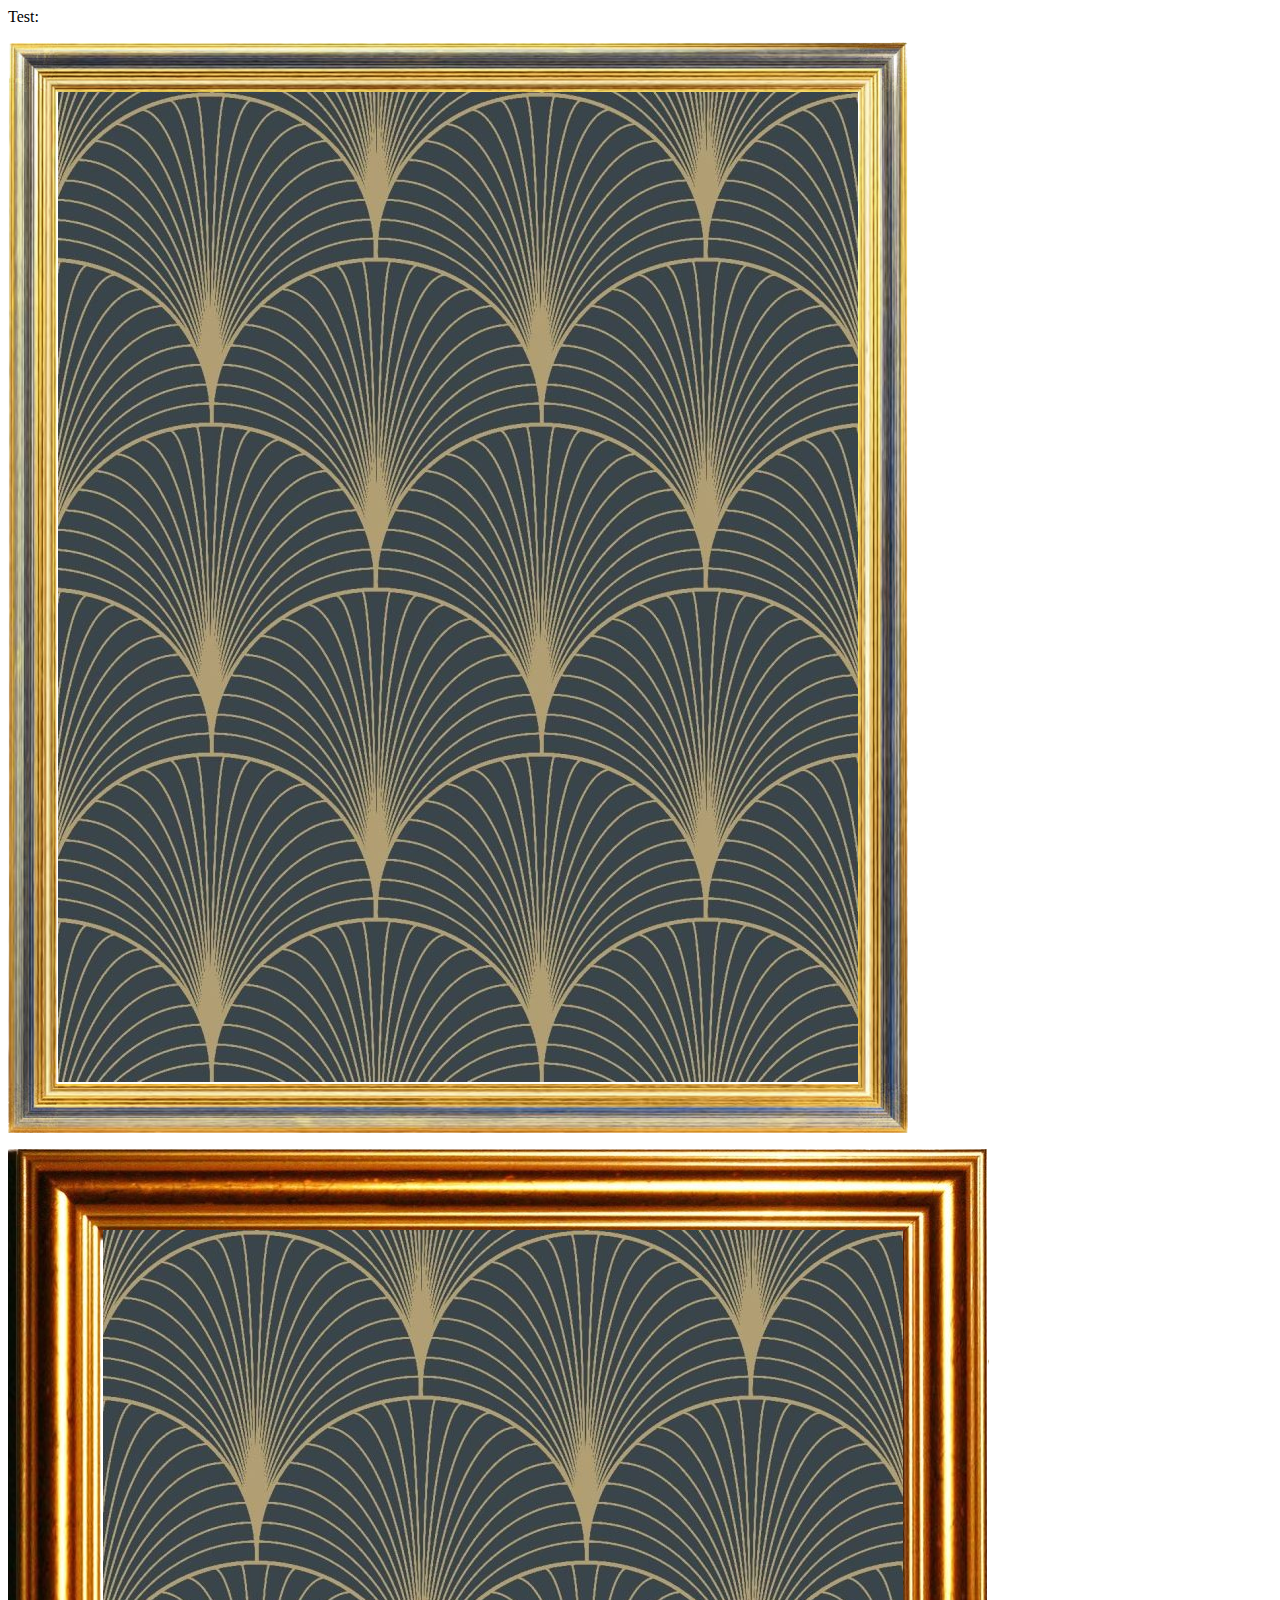
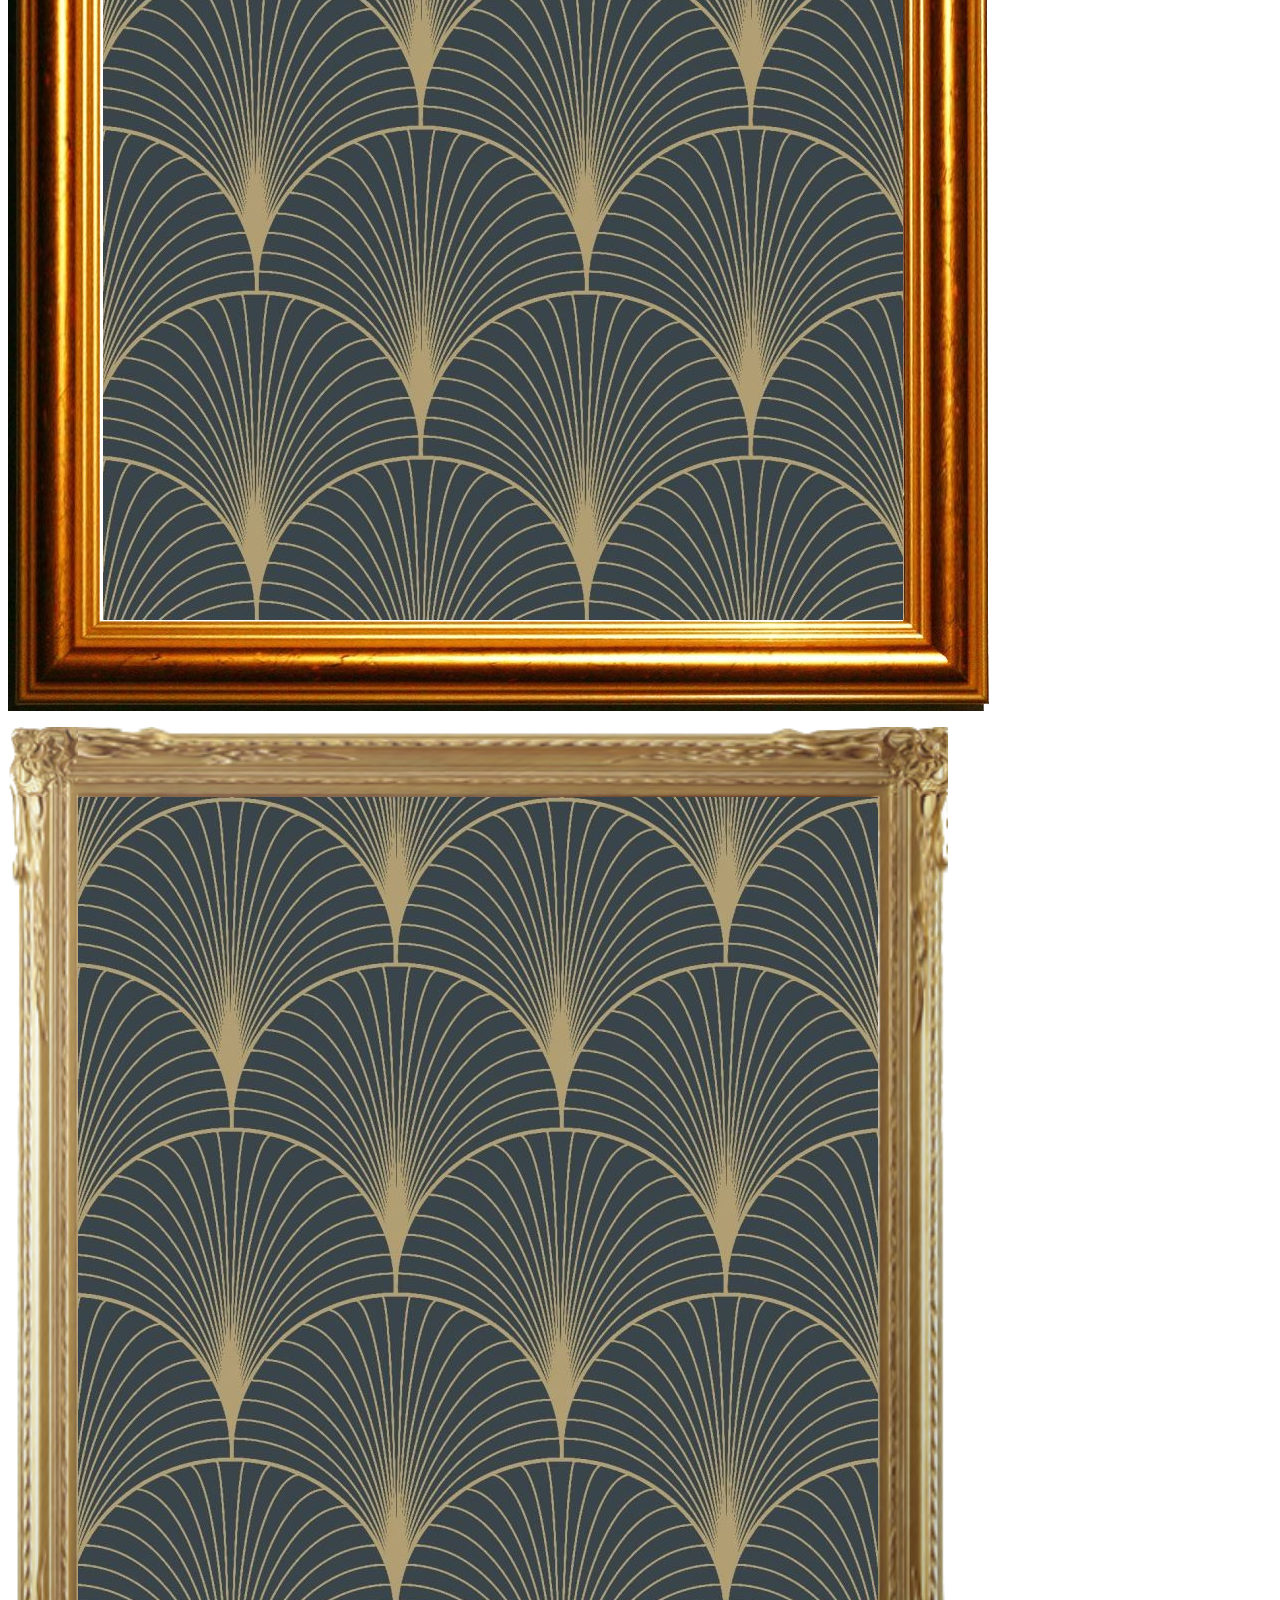
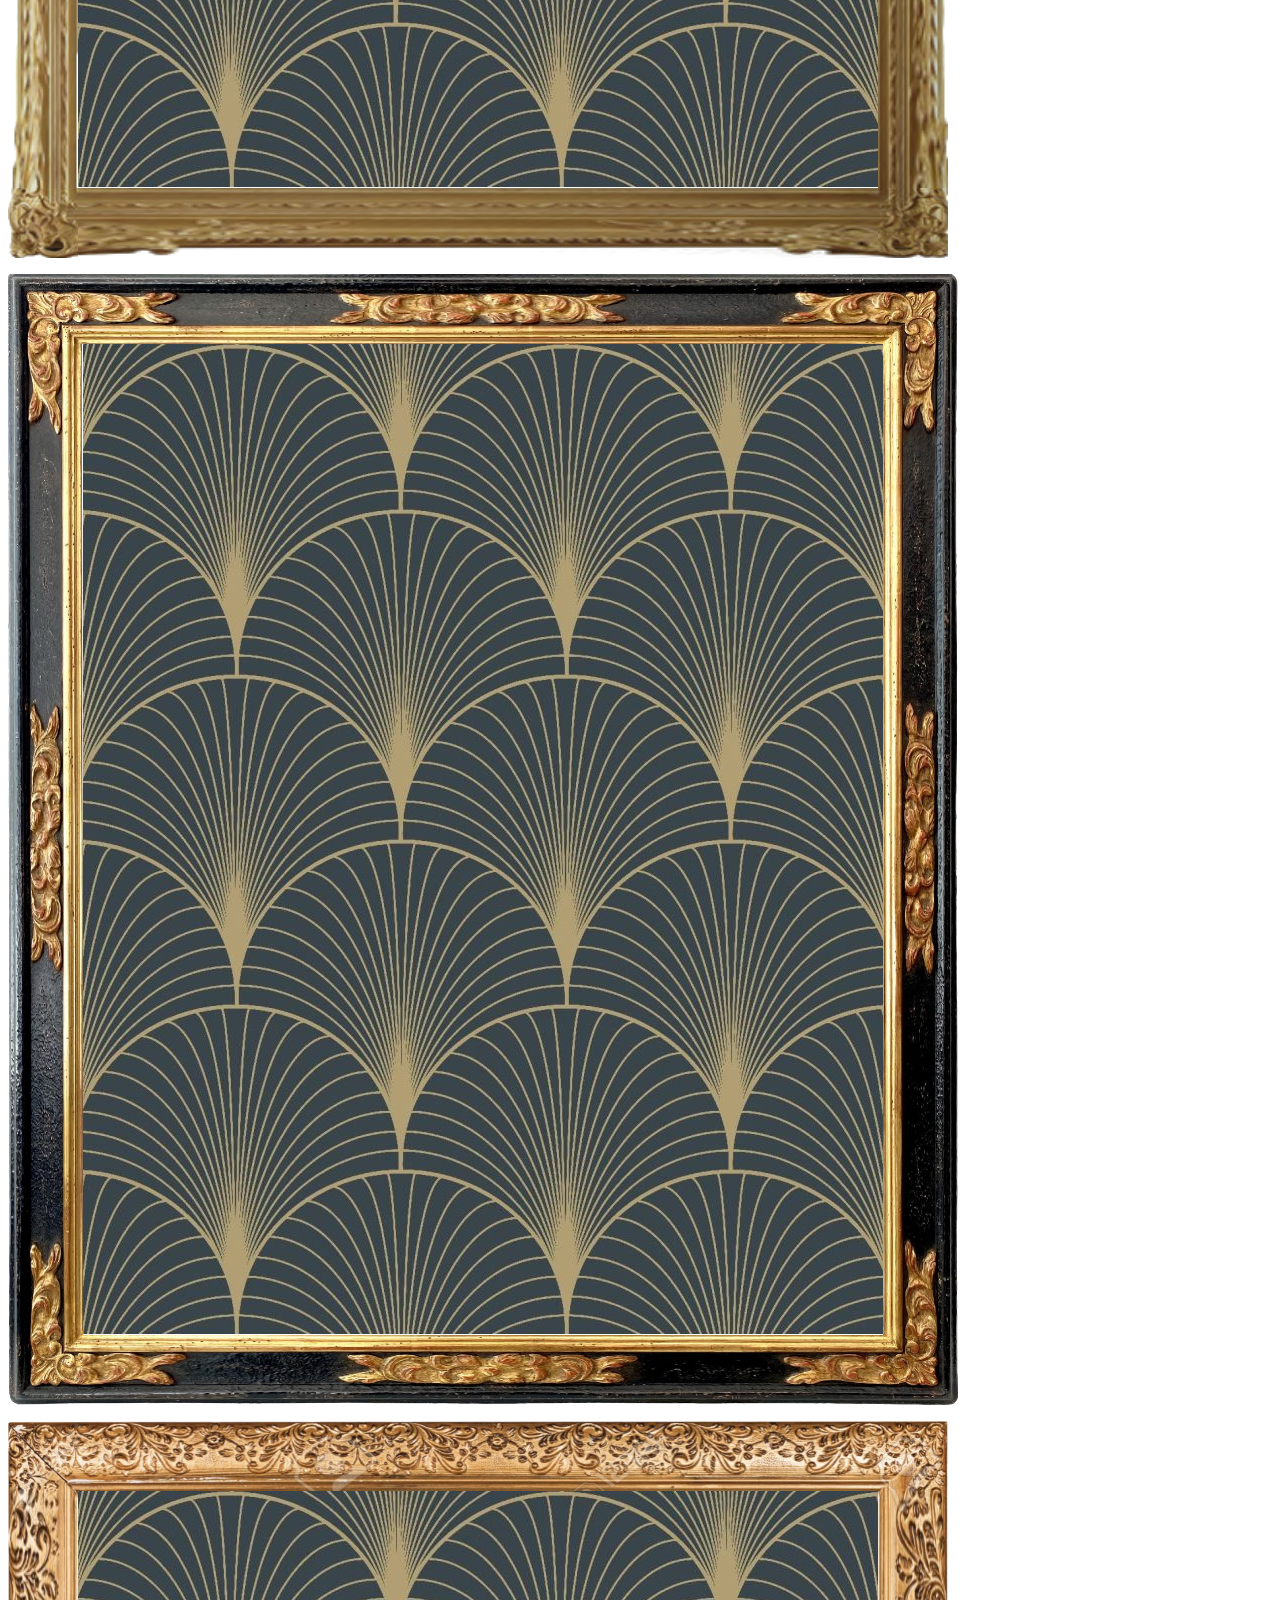
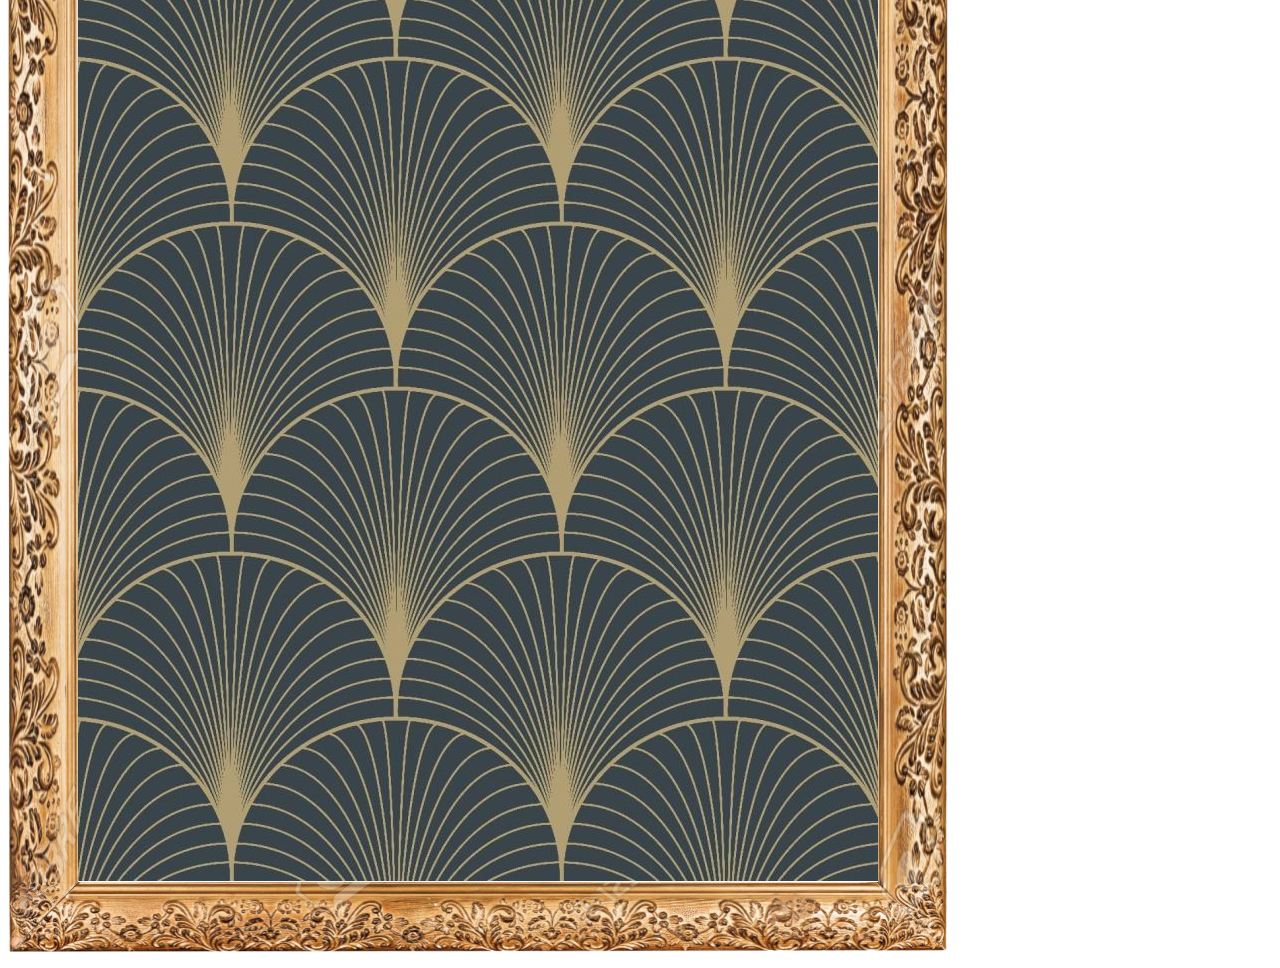
<file: test.html>
<html>
    <head>
        <meta charset="UTF-8">
        <style>
            img{
                border-style: solid;
            }
            .cadre1 {
                border-image: url('img/cadre1.png') 60 60 60 60 stretch;
                border-width: 50 50 50 50;
            }
            .cadre2 {
                border-image: url('img/cadre2.png') 81 86 90 95 stretch;
                border-width: 81 86 90 95;
            }
            .cadre3 {
                border-image: url('img/cadre3.png') 44 40 48 44 stretch;
                border-width: 70;
            }
            .cadre4 {
                border-image: url('img/cadre4.png') 125 130 125 130 stretch;
                border-width: 70 75 70 75;
            }
            .cadre5 {
                border-image: url('img/cadre5.png') 118 120 stretch;
                border-width: 70;
            }
        </style>
    </head>
    <body>
        <p>Test:</p>
        <img src="img/fond.jpg" class="cadre1">
        <p></p>
        <img src="img/fond.jpg" class="cadre2">
        <p></p>
        <img src="img/fond.jpg" class="cadre3">
        <p></p>
        <img src="img/fond.jpg" class="cadre4">
        <p></p>
        <img src="img/fond.jpg" class="cadre5">
        <p></p>
            
    </body>
</html>
</file>
